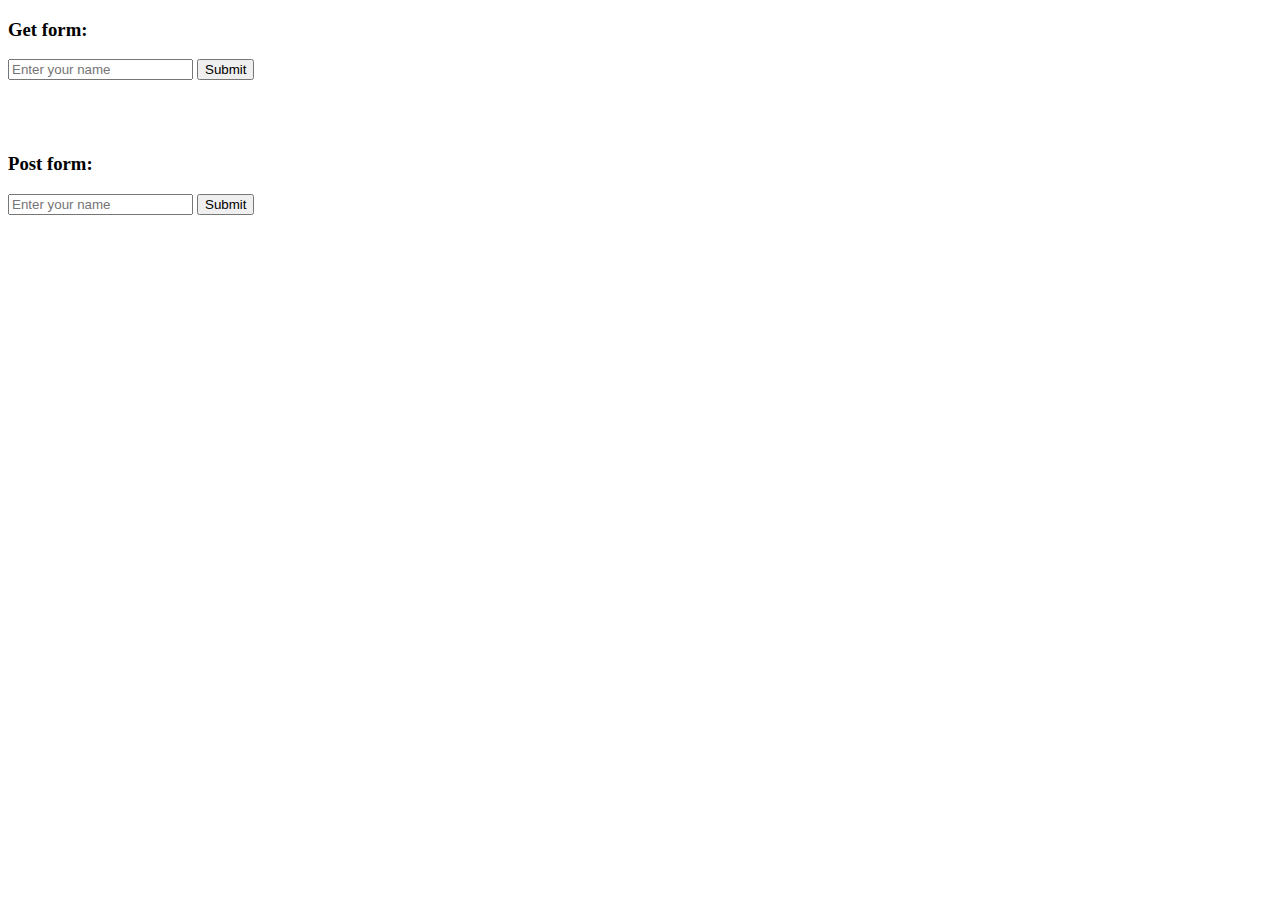
<file: ajax/ajaxForms.html>
<!DOCTYPE html>
<html lang="en">

<head>
    <meta charset="UTF-8">
    <meta name="viewport" content="width=device-width, initial-scale=1.0">
    <meta http-equiv="X-UA-Compatible" content="ie=edge">
    <title>Ajax and PHP forms</title>
</head>

<body>
    <!--Get form-->
    <h3>Get form:</h3>
    <form id="get-form" method="GET" action="proces.php">
        <input type="text" placeholder="Enter your name" name="name" id="get-input">
        <button id='get-btn' type="submit" value="Submit">Submit</button>
    </form>
    <br>
    <div id="get-div"></div>
    <br>
    <br>
    <!--Post form-->
    <h3>Post form:</h3>
    <form id="post-form" method="POST" action="proces.php">
        <input type="text" placeholder="Enter your name" id="post-input" name="name2">
        <button id='post-btn' type="submit" value="Submit">Submit</button>
    </form>
    <br>
    <div id="post-div"></div>
</body>
<script>
    /*
    * This script is sending variables from forms to php, in this case process.php
      There are two forms, one with GET method and the other with POST method.The goal
      of this script is to send data, store them to db, etc without redirecting us from
      this page.
     */
    //GET method
    //Collect data from url
    document.getElementById('get-form').addEventListener('submit', showName);
    document.getElementById('post-form').addEventListener('submit', showNamePost);
    function showName(e) {
        /* preventDefault() is canceling the default action, in this case after we hit submit button 
           it will redirect us to process.php. We want to send request trough Ajax 
           and not to be redirected from page,thats why we use preventDefault()
        */
        e.preventDefault();
        var name = document.getElementById('get-input').value;
        var xhr = new XMLHttpRequest();
        xhr.open('GET', 'proces.php?name=' + name, true)
        xhr.onload = function () {
            console.log(this.responseText);
        }
        xhr.send();
    }
    //POST method
    function showNamePost(e) {
        e.preventDefault();
        var name2 = document.getElementById('post-input').value;
        //The params is varibale that store data, and  that data is sent trough send() method
        var params = "name=" + name2;
        var xhr = new XMLHttpRequest();
        xhr.open('POST', 'proces.php', true)
        //Sending varibales trough header
        xhr.setRequestHeader('Content-type', 'application/x-www-form-urlencoded');
        xhr.onload = function () {
            console.log(this.responseText);
        }
        xhr.send(params);
    }
</script>

</html>
</file>
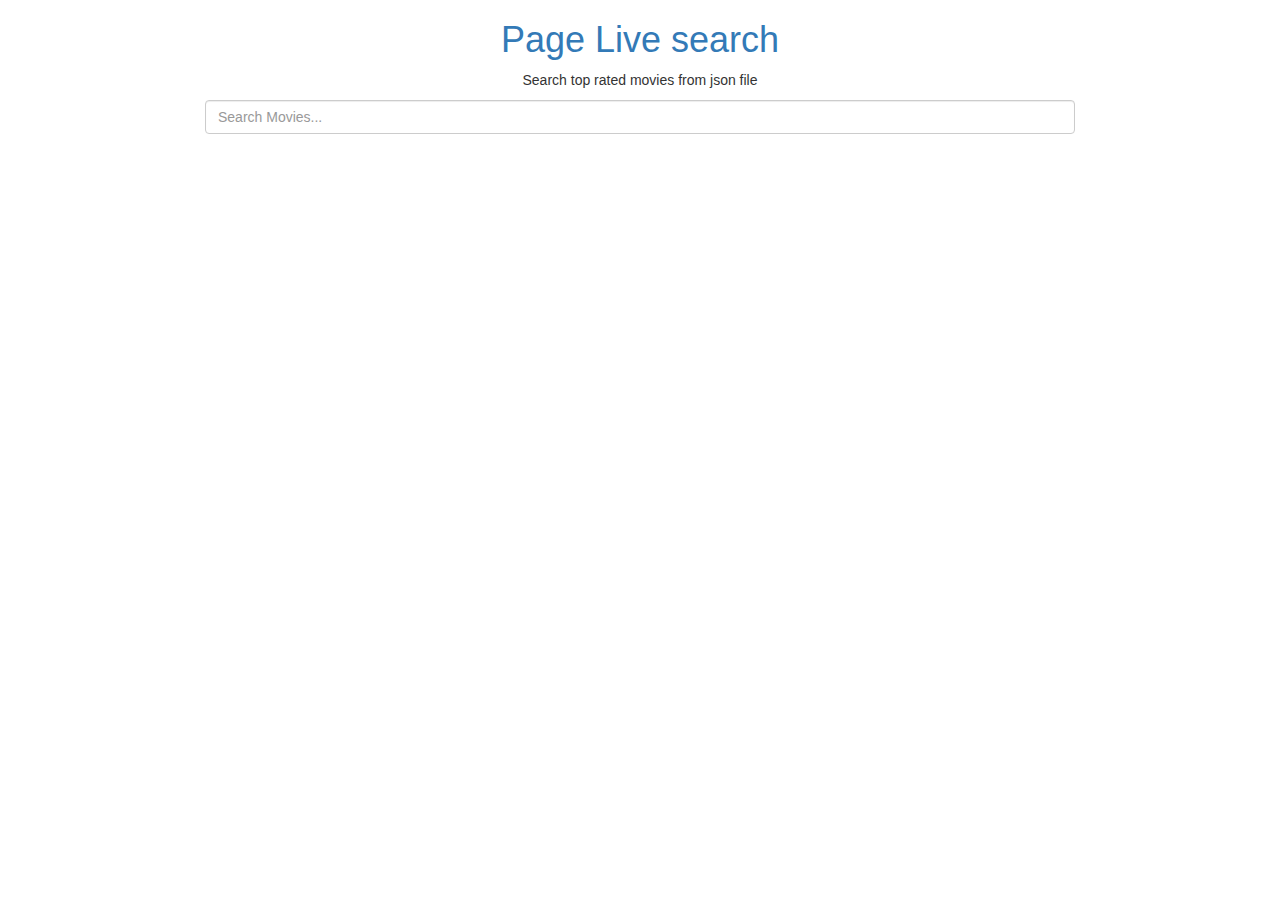
<file: ajax/ajaxSearch.html>
<!DOCTYPE html>
<html lang="en">

<head>
    <meta charset="UTF-8">
    <meta name="viewport" content="width=device-width, initial-scale=1.0">
    <meta http-equiv="X-UA-Compatible" content="ie=edge">
    <!-- Latest compiled and minified CSS -->
    <link rel="stylesheet" href="https://maxcdn.bootstrapcdn.com/bootstrap/3.3.7/css/bootstrap.min.css" integrity="sha384-BVYiiSIFeK1dGmJRAkycuHAHRg32OmUcww7on3RYdg4Va+PmSTsz/K68vbdEjh4u"
        crossorigin="anonymous">
    <title>Ajax serach</title>
    <style>
        #result {
            position: absolute;
            width: 100%;
            max-width: 870px;
            cursor: pointer;
            overflow-y: auto;
            max-height: 400px;
            box-sizing: border-box;
            z-index: 1001;
        }

        .link-class:hover {
            background-color: #f1f1f1;
        }
    </style>
</head>

<body>
    <div class="container-fluid">
        <h1 class="text-center text-primary">Page Live search</h1>
        <p class="text-center ">Search top rated movies from json file</p>
        <!-- Bootstrap JavaScript and Jquery -->
        <script src="https://ajax.googleapis.com/ajax/libs/jquery/1.12.4/jquery.min.js"></script>
        <script src="https://maxcdn.bootstrapcdn.com/bootstrap/3.3.7/js/bootstrap.min.js" integrity="sha384-Tc5IQib027qvyjSMfHjOMaLkfuWVxZxUPnCJA7l2mCWNIpG9mGCD8wGNIcPD7Txa"
            crossorigin="anonymous"></script>
        <!-- Search script-->

        <div class="container-fluid" style="width:900px;">
            <div align="center">
                <input type="text" name="search" id="search" placeholder="Search Movies..." class="form-control" />
            </div>
            <ul class="list-group" id="result"></ul>
        </div>
        <script>
            $(document).ready(function () {
                $.ajaxSetup({ cache: false });
                $('#search').keyup(function () {
                    //Clear html code with tag result
                    $('#result').html(' ');
                    $('#state').val('');
                    //Get the value from input field
                    var searchField = $('#search').val();
                    //The RegExp constructor creates a regular expression object 
                    //for matching text with a pattern and "i" stands for ignore case 
                    var expression = new RegExp(searchField, "i");
                    //Get data from json file
                    $.getJSON('movies.json', function (data) {
                        //Loop data one by one
                        $.each(data, function (key, value) {
                            if (value.title.search(expression) != -1 || value.rank.search(expression) != -1) {
                                //Apend results and wrap it in html 
                                $('#result').append('<a href="#"><li class="list-group-item"><span>' + value.title + '</span><span> ' + value.rank + '</span></li></a>');
                            }
                        });
                    });
                });
                //After we click on result it will be displayed in search box 
                //and  other results will be cleared
                $('#result').on('click', 'li', function () {
                    var click_text = $(this).text().split('|');
                    $('#search').val($.trim(click_text[0]));
                    $("#result").html('');
                });
            });

        </script>
</body>

</html>
</file>
